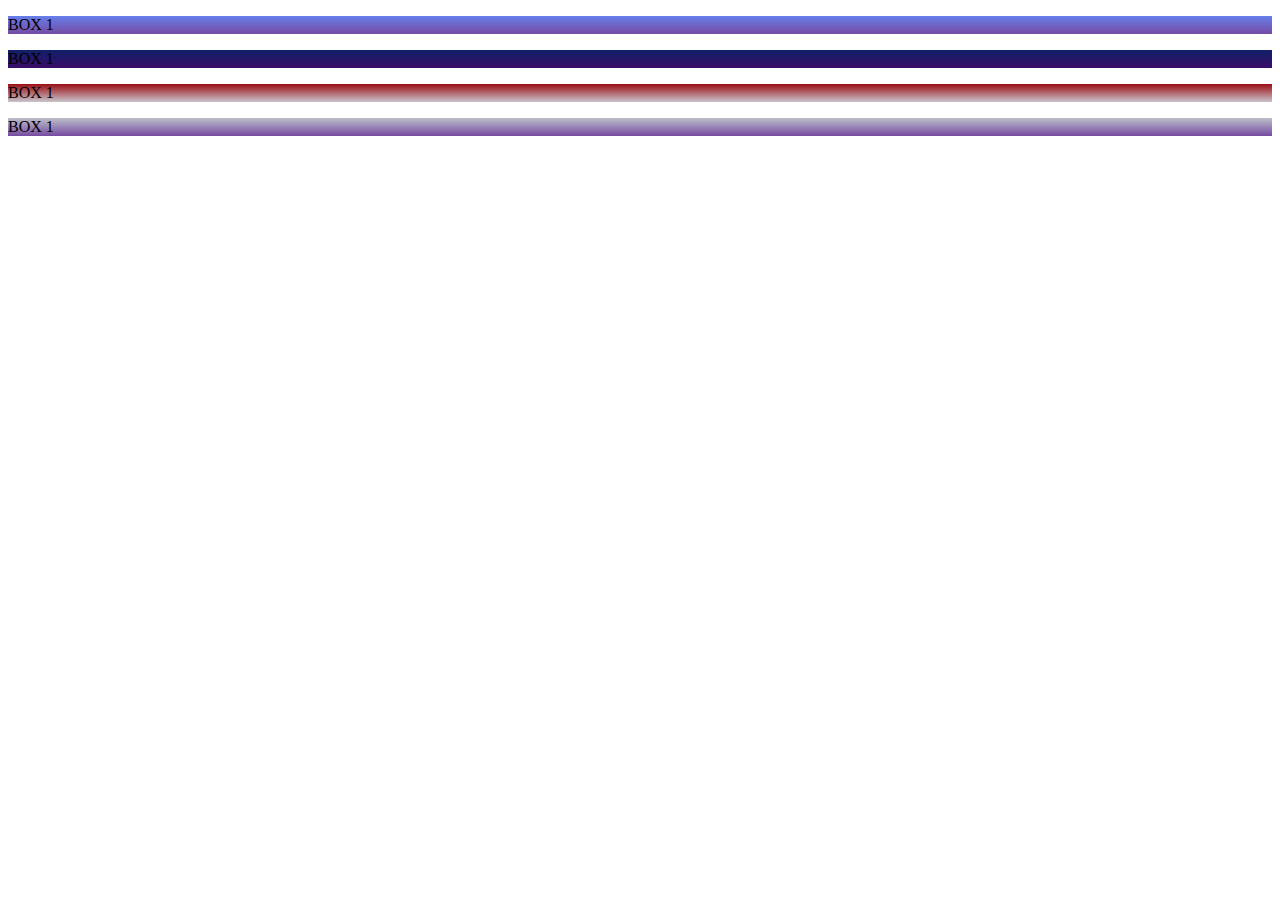
<file: linear.html>
<!DOCTYPE html>
<html lang="en">
<head>
    <meta charset="UTF-8">
    <meta http-equiv="X-UA-Compatible" content="IE=edge">
    <meta name="viewport" content="width=device-width, initial-scale=1.0">
    <title>Document</title>
    <style>
     .b1{
        background: linear-gradient(#667eea, #764ba2);
     }
     .b2{
        background: linear-gradient(#102068, #3a0c68);
     }
     .b3{
        background: linear-gradient(#9b0e15, #c8c4cc);
     }
     .b4{
        background: linear-gradient(#bcbfc9, #764ba2);
     }
     
    </style>
</head>
<body>
    <div class="b1">
      <p>BOX 1</p>
    </div>
    <div class="b2">
        <p>BOX 1</p>
      </div>
      <div class="b3">
        <p>BOX 1</p>
      </div>
      <div class="b4">
        <p>BOX 1</p>
      </div>
</body>
</html>
</file>
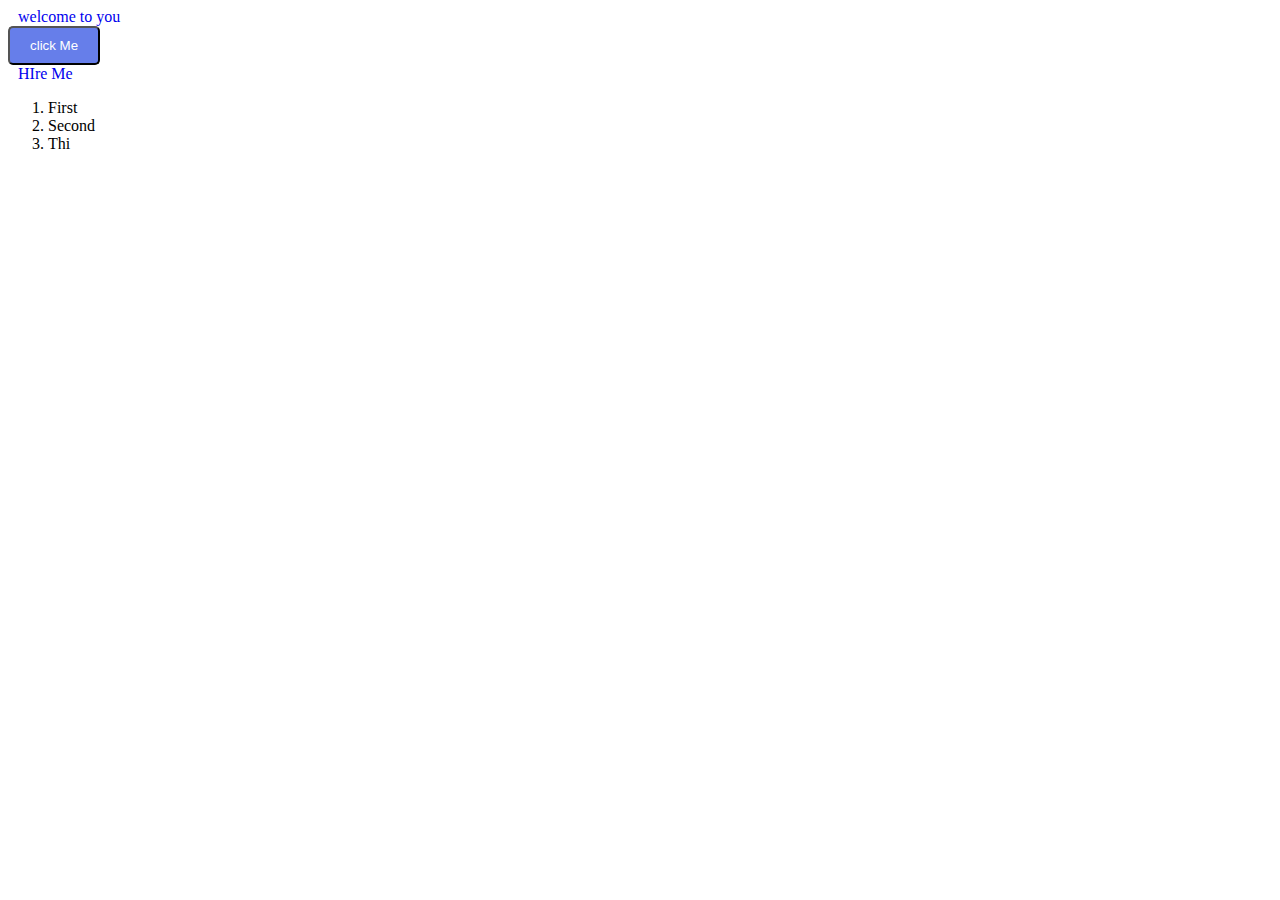
<file: links.html>
<!DOCTYPE html>
<html lang="en">
<head>
    <meta charset="UTF-8">
    <meta http-equiv="X-UA-Compatible" content="IE=edge">
    <meta name="viewport" content="width=device-width, initial-scale=1.0">
    <title>Document</title>
    <style>
        a{
            padding: 5px 10px;
            background-color: transparent;
            transition: all 0.3s;
        }
        a:link{
            text-decoration: none;
        }
        a:visited{
            color: purple;
        }
        a:hover{
         color: red;
         text-decoration: underline;
         background-color: aqua;
         border-radius: 5px;
         text-shadow: 0 0 10px #667;

        }
        a:active{
            color: orange;
        }
        .btn{
            display: inline-block;
            padding: 10px 20px;
            background-color: #667eea;
            color: white;
            text-decoration: none;
            border-radius: 5px;
            transition: all 0.3s;
        }
        .btn:hover{
            background-color: #55d3ad;
            transform: translateY(-2px);
            box-shadow: 0 5px 15px rgba(0,0,0,0.2);
        }
       
        a::after{
            content: '';
            position: absolute;
            width: 0;
            height: 2px;
            bottom: -2px;
            left: 0;
            background-color: #667eea;
            transition: width 0.3s;
        }
        a:hover::after{
            width:100%;
        }
        ul{
            list-style-type: disc;
            list-style-position: outside;
        }
    </style>
</head>
<body>
    <a href="https://meet.google.com/hme-dxto-gju">welcome to you</a>
    <br>
    <button  type="button" class="btn">click Me</button><br>
    <a href="#">HIre Me</a>
     <ol>

        <li>First</li>
        <li>Second</li>
        <li>Thi</li>
     </ol>
</body>
</html>
</file>
